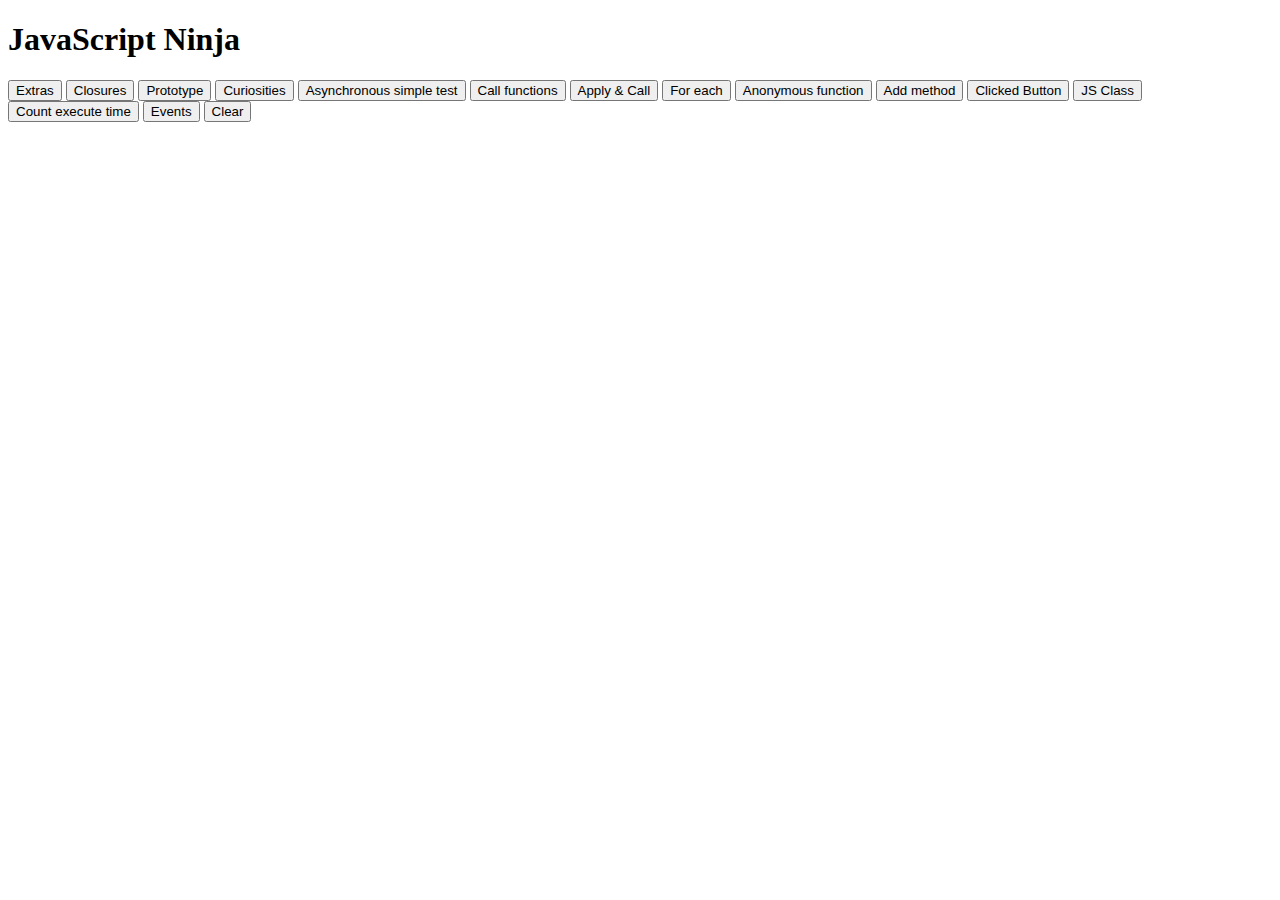
<file: index.html>
<!DOCTYPE html>
<html>
    <head>
        <title>JavaScript Ninja</title>
        <meta charset="UTF-8">
        <meta name="viewport" content="width=device-width, initial-scale=1.0">
        <link rel="stylesheet" href="css/style.css">
        <script type="text/javascript" src="js/chart-3.js"></script>
        <script type="text/javascript" src="js/chart-4-1.js"></script>
        <script type="text/javascript" src="js/chart-4-15.js"></script>
        <script type="text/javascript" src="js/chart-5-8.js"></script>
        <script type="text/javascript" src="js/chart-6-20.js"></script>
    </head>
    <body>
        <h1>JavaScript Ninja</h1>
        <nav>
            <input type="button" value="Extras" onClick="document.location='extras.html';return false;" />
            <input type="button" value="Closures" onClick="document.location='closures.html';return false;" />
            <input type="button" value="Prototype" onClick="document.location='prototype.html';return false;" />
            <input type="button" value="Curiosities" onClick="document.location='curiosities.html';return false;" />
            <input type="button" value="Asynchronous simple test" onClick="asynchronousSimpleTest()">
            <input type="button" value="Call functions" onClick="callFunctions()">
            <input type="button" value="Apply & Call" onClick="applyCall()">
            <input type="button" value="For each" onClick="forEach()">
            <input type="button" value="Anonymous function" onClick="anonymousFunction()">
            <input type="button" value="Add method" onClick="overload()">
			<input type="button" value="Clicked Button" onClick="clickedButton()">
            <input type="button" value="JS Class" onClick="JSClass()">
            <input type="button" value="Count execute time" onClick="openPrompt()">
			<input type="button" value="Events" onClick="document.location='events.html';return false;">
            <input type="button" value="Clear" id="clear"/>
        </nav>
        <h2 id="testTitle"></h2>
        <ul id="results"></ul>
        <script>
            // test abd assert
            (function() {
                var queue = [], paused = false, results = document.getElementById("results");
                this.test = function(name, fn) {
                    queue.push(function() {
                        results = document.getElementById("results");
                        results = this.assert(true, name).appendChild(
                                document.createElement("ul"));
                        fn();
                    });
                    runTest();
                };
                this.pause = function() {
                    paused = true;
                };
                this.resume = function() {
                    paused = false;
                    setTimeout(runTest, 1);
                };
                function runTest() {
                    if (!paused && queue.length) {
                        queue.shift()();
                        if (!paused) {
                            this.resume();
                        }
                    }
                }
                this.assert = function assert(value, desc) {
                    var li = document.createElement("li");
                    li.className = value ? "pass" : "fail";
                    li.appendChild(document.createTextNode(desc));
                    results.appendChild(li);
                    if (!value) {
                        li.parentNode.parentNode.className = "fail";
                    }
                    return li;
                };
                var clear = document.getElementById("clear");
                clear.onclick = function() {
                    console.log('reload');
                    window.location.reload();
                };
            })();

            var countExecuteTime = function(fn, maxCount){
                var start = new Date().getTime();

                for (var i = 0; i < maxCount; i++){
                    fn();
                } 

                var elapsed = new Date().getTime() - start;

                assert(true, "Measured time: " + elapsed + "ms");
            };
            function openPrompt(){
                var maxCount = prompt("Time to execute JSClass", maxCount);
                countExecuteTime(JSClass, maxCount);
            };
        </script>       
    </body>
</html>
</file>
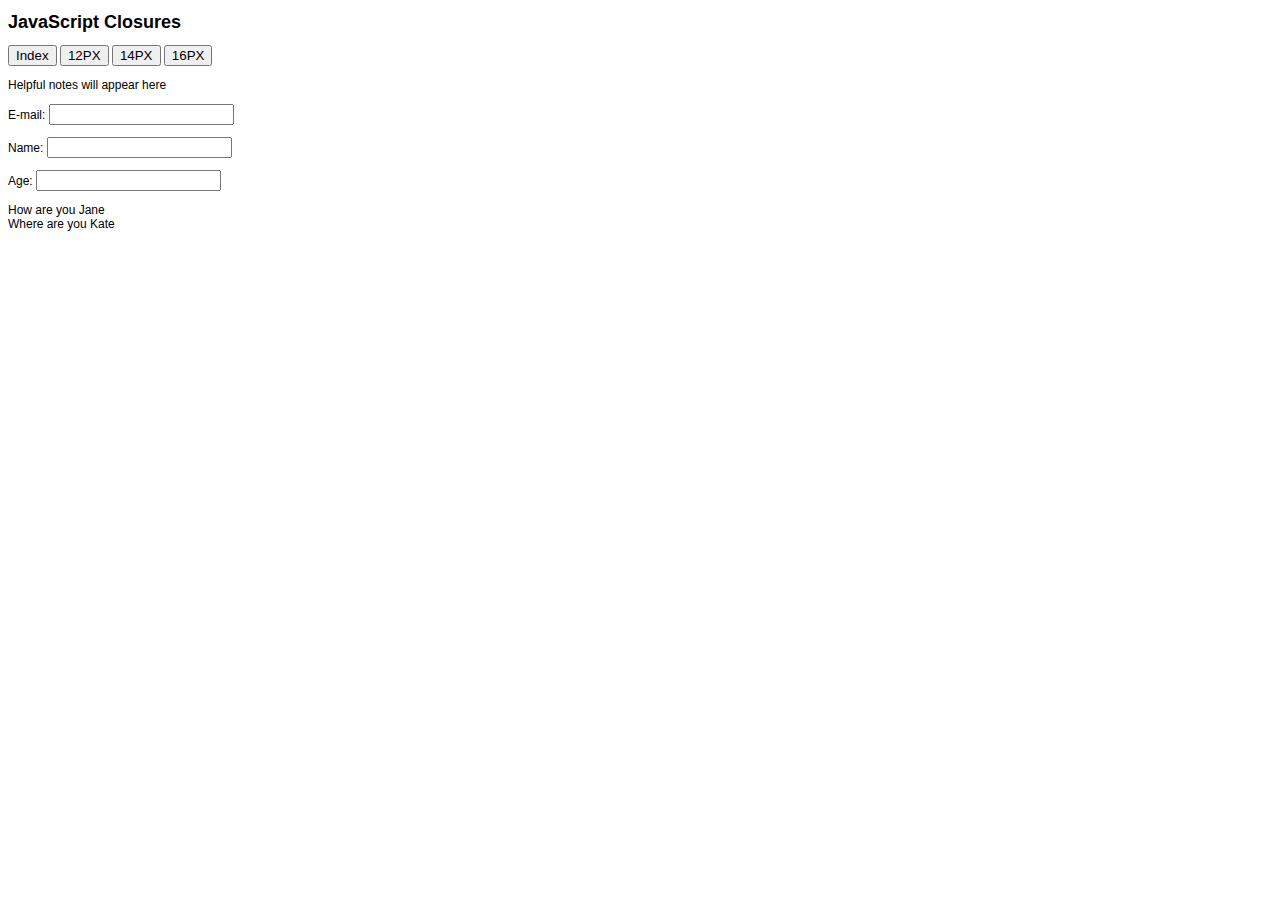
<file: closures.html>
<!DOCTYPE html>
<html>
    <head>
        <title>JavaScript Closures</title>
        <meta charset="UTF-8">
        <meta name="viewport" content="width=device-width, initial-scale=1.0">
        <style>
            body {
              font-family: Helvetica, Arial, sans-serif;
              font-size: 12px;
            }

            h1 {
              font-size: 1.5em;
            }

            h2 {
              font-size: 1.2em;
            }
        </style>
    </head>
    <body>
        <h1>JavaScript Closures</h1>
        <nav>
            <input type="button" value="Index" onClick="document.location='index.html';return false;" />
            <input type="button" value="12PX" id="size-12"/>
            <input type="button" value="14PX" id="size-14"/>
            <input type="button" value="16PX" id="size-16"/>
        </nav>        
        <p id="help">Helpful notes will appear here</p>
        <p>E-mail: <input type="text" id="email" name="email"></p>
        <p>Name: <input type="text" id="name" name="name"></p>
        <p>Age: <input type="text" id="age" name="age"></p>
        <div id="myDiv"></div>
        <div id="myAntDiv"></div>
        <script>

            function init() {
              var name = "Mozilla"; // name is a local variable created by init
              function displayName() { // displayName() is the inner function, a closure
                console.log(name); // use variable declared in the parent function    
              }
              displayName();    
            }
            init();
            
            //------------------------------------------------------------------------------
            
            function makeSizer(size) {
              return function() {
                document.body.style.fontSize = size + 'px';
              };
            }

            var size12 = makeSizer(12);
            var size14 = makeSizer(14);
            var size16 = makeSizer(16);

            document.getElementById('size-12').onclick = size12;
            document.getElementById('size-14').onclick = size14;
            document.getElementById('size-16').onclick = size16;

            //------------------------------------------------------------------------------
            
            function showHelp(help) {
              document.getElementById('help').innerHTML = help;
            }

            function makeHelpCallback(help) {
              return function() {
                showHelp(help);
              };
            }

            function setupHelp() {
              var helpText = [
                  {'id': 'email', 'help': 'Your e-mail address'},
                  {'id': 'name', 'help': 'Your full name'},
                  {'id': 'age', 'help': 'Your age (you must be over 16)'}
                ];

              for (var i = 0; i < helpText.length; i++) {
                var item = helpText[i];
                document.getElementById(item.id).onfocus = makeHelpCallback(item.help);
              }
            }

            setupHelp();

            //------------------------------------------------------------------------------

            function MyObject(name, message) {
              console.log('this->',this);
              this.name = name.toString();
              this.message = message.toString();

              this.getName = function() {
                return this.name;
              };

              this.getMessage = function() {
                return this.message;
              };
            }

            var myObj = new MyObject('Jane', 'How are you');
            var myAntObj = new MyObject('Kate', 'Where are you');

            console.log('myObj->',myObj);
            console.log('myAntObj->',myAntObj);

            document.getElementById('myDiv').innerHTML = myObj.getMessage() +' '+ myObj.getName();
            document.getElementById('myAntDiv').innerHTML = myAntObj.getMessage() +' '+ myAntObj.getName();
        </script>
    </body>
</html>
</file>
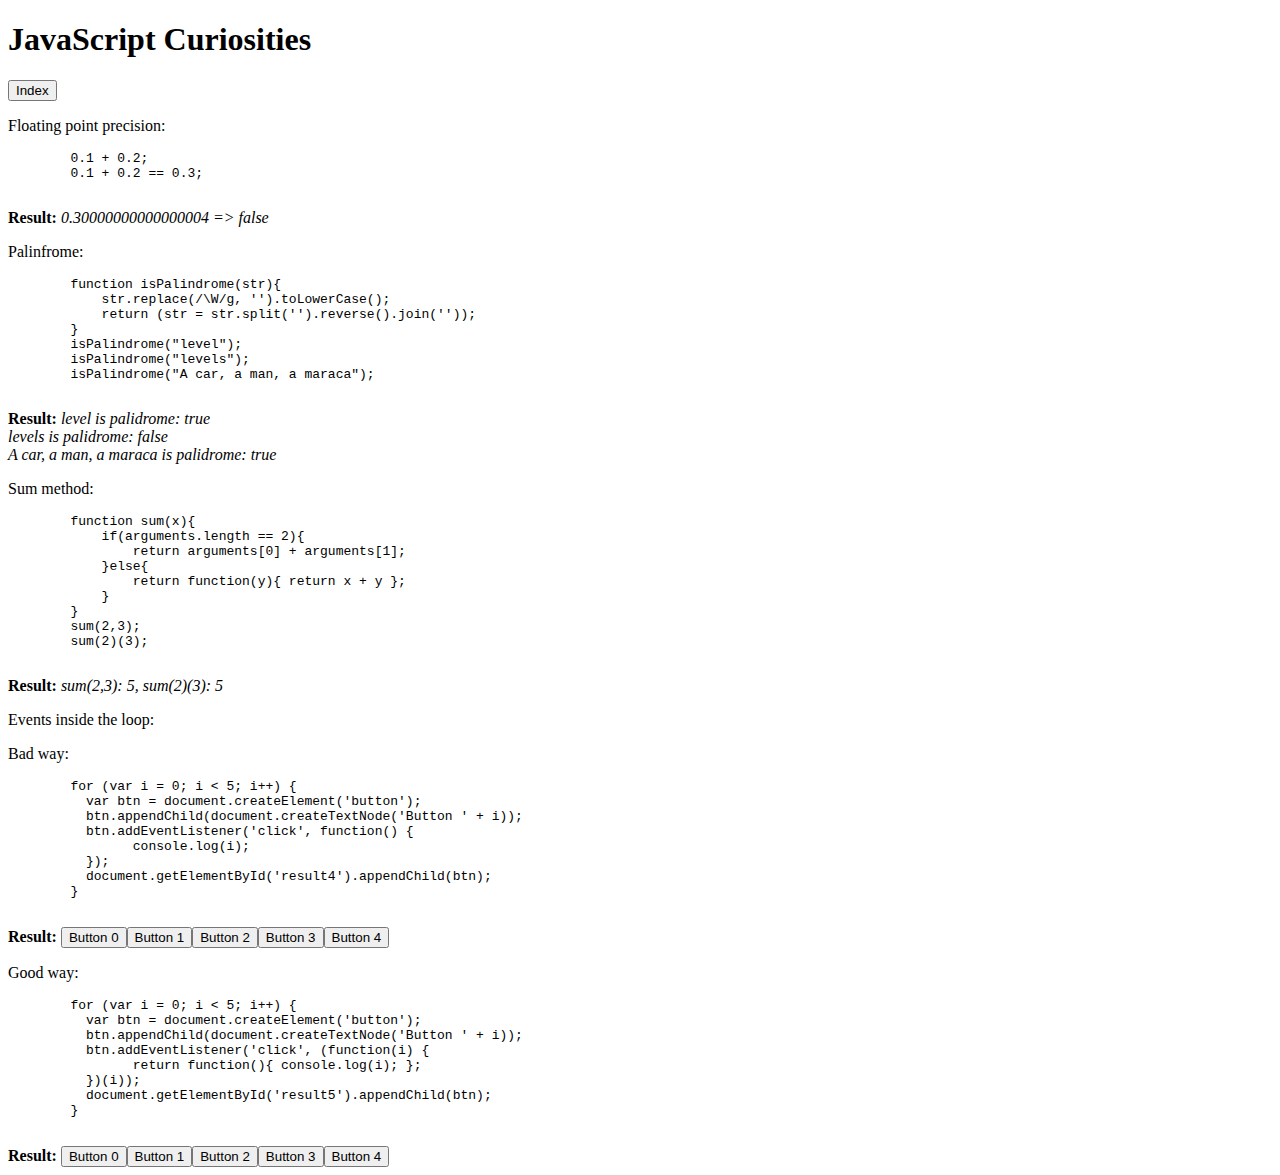
<file: curiosities.html>
<!DOCTYPE html>
<html>
    <head>
        <title>JavaScript Curiosities</title>
        <meta charset="UTF-8">
        <meta name="viewport" content="width=device-width, initial-scale=1.0">        
    </head>
    <body>
        <h1>JavaScript Curiosities</h1>
        <nav>
            <input type="button" value="Index" onClick="document.location='index.html';return false;" />
        </nav>
        <p>Floating point precision:</p>
        <pre>
        0.1 + 0.2;
        0.1 + 0.2 == 0.3;
        </pre>
        <b>Result:</b>
        <i id="result1"></i>

        <p>Palinfrome:</p>
        <pre>
        function isPalindrome(str){
            str.replace(/\W/g, '').toLowerCase();
            return (str = str.split('').reverse().join(''));
        }
        isPalindrome("level");
        isPalindrome("levels");
        isPalindrome("A car, a man, a maraca");
        </pre>
        <b>Result:</b>
        <i id="result2"></i>
        
        <p>Sum method:</p>
        <pre>
        function sum(x){
            if(arguments.length == 2){
                return arguments[0] + arguments[1];
            }else{
                return function(y){ return x + y };
            }
        }
        sum(2,3);
        sum(2)(3);
        </pre>
        <b>Result:</b>
        <i id="result3"></i>

        <p>Events inside the loop:</p>
        <p>Bad way:</p>
        <pre>
        for (var i = 0; i < 5; i++) {
          var btn = document.createElement('button');
          btn.appendChild(document.createTextNode('Button ' + i));
          btn.addEventListener('click', function() {
                console.log(i);
          });
          document.getElementById('result4').appendChild(btn);
        }
        </pre>
        <b>Result:</b>
        <i id="result4"></i>
        <p>Good way:</p>
        <pre>
        for (var i = 0; i < 5; i++) {
          var btn = document.createElement('button');
          btn.appendChild(document.createTextNode('Button ' + i));
          btn.addEventListener('click', (function(i) {
                return function(){ console.log(i); };
          })(i));
          document.getElementById('result5').appendChild(btn);
        }
        </pre>
        <b>Result:</b>
        <i id="result5"></i>
        <script>
        document.getElementById('result1').innerHTML = (0.1 + 0.2) + ' => ' + (0.1 + 0.2 == 0.3);
        
        function isPalindrome(str){
             str = str.replace(/\W/g, '').toLowerCase();
            console.log(str);
            return (str == str.split('').reverse().join(''));
        }
        document.getElementById('result2').innerHTML = 'level is palidrome: ' + isPalindrome("level") + '<br/>' +
                                                    'levels is palidrome: ' + isPalindrome("levels") + '<br/>' +
                                                    'A car, a man, a maraca is palidrome: ' + isPalindrome("A car, a man, a maraca");

        function sum(x){
            if(arguments.length == 2){
                return arguments[0] + arguments[1];
            }else{
                return function(y){ return x + y };
            }
        }
        document.getElementById('result3').innerHTML = 'sum(2,3): ' + sum(2,3) + ', ' +
                                                       'sum(2)(3): ' + sum(2)(3);

        for (var i = 0; i < 5; i++) {
          var btn = document.createElement('button');
          btn.appendChild(document.createTextNode('Button ' + i));
          btn.addEventListener('click', function() {
                console.log(i);
          });
          document.getElementById('result4').appendChild(btn);
        }
        for (var i = 0; i < 5; i++) {
          var btn = document.createElement('button');
          btn.appendChild(document.createTextNode('Button ' + i));
          btn.addEventListener('click', (function(i) {
                return function(){ console.log(i); };
          })(i));
          document.getElementById('result5').appendChild(btn);
        }
        </script>
    </body>
</html>
</file>
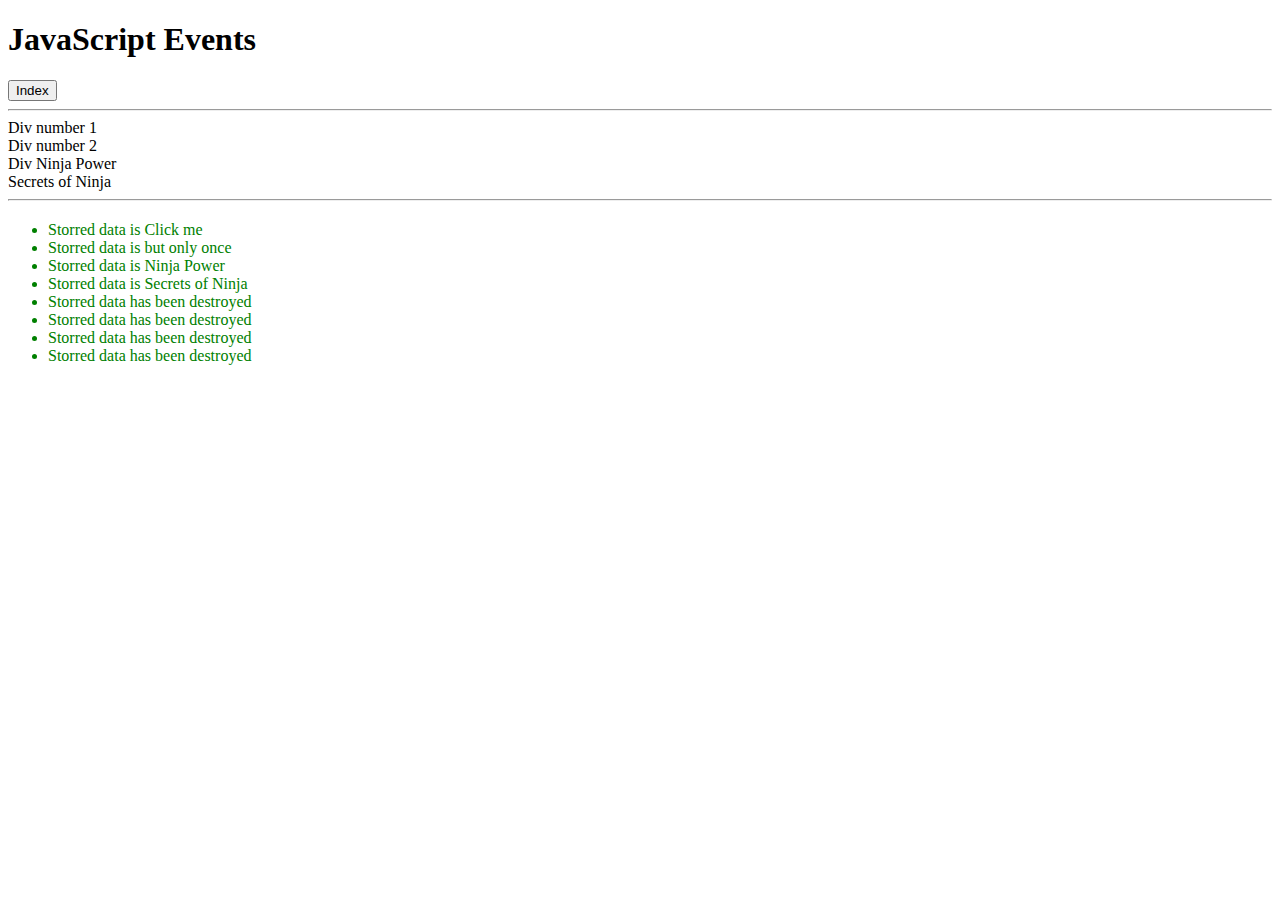
<file: events.html>
<!DOCTYPE html>
<html>
    <head>
        <title>JavaScript Closures</title>
        <meta charset="UTF-8">
        <meta name="viewport" content="width=device-width, initial-scale=1.0">    
        <link rel="stylesheet" href="css/style.css">    
    </head>
    <body>
        <h1>JavaScript Events</h1>
        <nav>
            <input type="button" value="Index" onClick="document.location='index.html';return false;" />            
        </nav>
		<hr>
        <div title="Click me">Div number 1</div>
        <div title="but only once">Div number 2</div>
        <div title="Ninja Power">Div Ninja Power</div>
        <div title="Secrets of Ninja">Secrets of Ninja</div>
        <hr>
 		<h2 id="testTitle"></h2>
        <ul id="results"></ul>
        <script>
    	// test abd assert
        (function() {
       		var queue = [], paused = false, results = document.getElementById("results");
            this.test = function(name, fn) {
                queue.push(function() {
                    results = document.getElementById("results");
                    results = this.assert(true, name).appendChild(
                            document.createElement("ul"));
                    fn();
                });
                runTest();
            };
            this.pause = function() {
                paused = true;
            };
            this.resume = function() {
                paused = false;
                setTimeout(runTest, 1);
            };
            function runTest() {
                if (!paused && queue.length) {
                    queue.shift()();
                    if (!paused) {
                        this.resume();
                    }
                }
            }
            this.assert = function assert(value, desc) {
                var li = document.createElement("li");
                li.className = value ? "pass" : "fail";
                li.appendChild(document.createTextNode(desc));
                results.appendChild(li);
                if (!value) {
                    li.parentNode.parentNode.className = "fail";
                }
                return li;
            };           
        })();
        

        if(document.addEventListener){
        	this.addEvent = function( elem, type, fn ){
        		elem.addEventListener( type, fn, false);
        		return fn;
        	};
        	this.removeEvent = function( elem, type, fn ){
        		elem.removeEventListener( type, fn, false);
        	};
        }

        addEvent(window, 'load', function(){
        	var elems = document.getElementsByTagName('div');
        	for (var i = 0; i < elems.length; i++) (function( elem ) {
        		var handler = addEvent( elem, 'click', function(){
        			this.style.backgroundColor = this.style.backgroundColor === '' ? 'green' : '';
        			removeEvent( elem, 'click', handler);
        		});
        	}) (elems[i]);
        });

        function fixEvent( event ){
        	function returnTrue () { return true; }
        	function returnFalse () { return false; }

        	if( !event || !event.stopPropagation) {
        		var old = event || window.event;

        		event = {};
        		for (var prop in old){
        			event[prop] = old[prop];
        		}

        		if ( !event.target ){
        			event.target = event.srcElement || document;
        		}

        		event.relatedTarget = event.fromElement === event.target ? event.ToElement : event.fromElement;

        		event.preventDefault = function () {
        			event.returnValue = false;
        			event.isDefaultPrevented = returnTrue;
        		};

        		event.isDefaultPrevented = returnFalse;

        		event.stopPropagation = function () {
        			event.cancelBubble = true;
        			event.isPropagationStopped = returnTrue;
        		};

        		event.isPropagationStopped = returnFalse;

        		event.stopImmediatePropagation = function () {
        			this.isImmediatePropagationStopped = returnTrue;
        			this.stopPropagation;
        		};

        		event.isImmediatePropagationStopped = returnFalse;

        		if ( event.clientX !== null ){
        			var doc = document.documentElement, 
        				body = document.body;

        			event.pageX = event.clientX 
        			+ ( doc && doc.scrollLeft || body && body.scrollLeft || 0 )
        			- ( doc && doc.clientLeft || body && body.clientLeft || 0 );

        			event.pageY = event.clientY 
        			+ ( doc && doc.scrollTop || body && body.scrollTop || 0 )
        			- ( doc && doc.clientTop || body && body.clientTop || 0 );
        		}

        		event.which = event.charCode || event.KeyCode;

        		// 0 left, 1 center, 2 right
        		if ( event.button !== null ){
        			event.button = ( event.button & 1 ? 0 : (event.button & 4 ? 1 : (event.button & 2 ? 2 : 0 )));
        		} 
        	}
        	return event;
        }

        (function () {
        	var cache = {};
        	guidCounter = 1,
        	expando = 'data' + ( new Date ).getTime();
        	this.getData = function ( elem ) {
        		var guid = elem[expando];
        		if ( !guid ) {
        			guid = elem[expando] = guidCounter++;
        			cache[guid] = {};
        		}
        		console.log(cache[guid])
        		return cache[guid];
        	};
        	this.removeData = function ( elem ) {
        		var guid = elem[expando];
        		if ( !guid ) return false;
        		delete cache[guid];
        		try {
        			delete elem[expando];
        		} catch ( e ) {
        			if ( elem.removeAttribute) {
        				elem.removeAttribute(expando);
        			}
        		}
        	}
        })();

        var elems = document.getElementsByTagName('div');

        for (var n = 0; n < elems.length; n++) {
        	getData( elems[n] ).ninja = elems[n].title;
        };

        for (var n = 0; n < elems.length; n++){
        	assert( getData( elems[n] ).ninja === elems[n].title,
        		'Storred data is ' + getData( elems[n] ).ninja );
        }

        for (var n = 0; n < elems.length; n++){
        	removeData( elems[n] );
        	assert( getData( elems[n] ).ninja === undefined,
        		'Storred data has been destroyed' );
        }

        </script>
    </body>
</html>
</file>
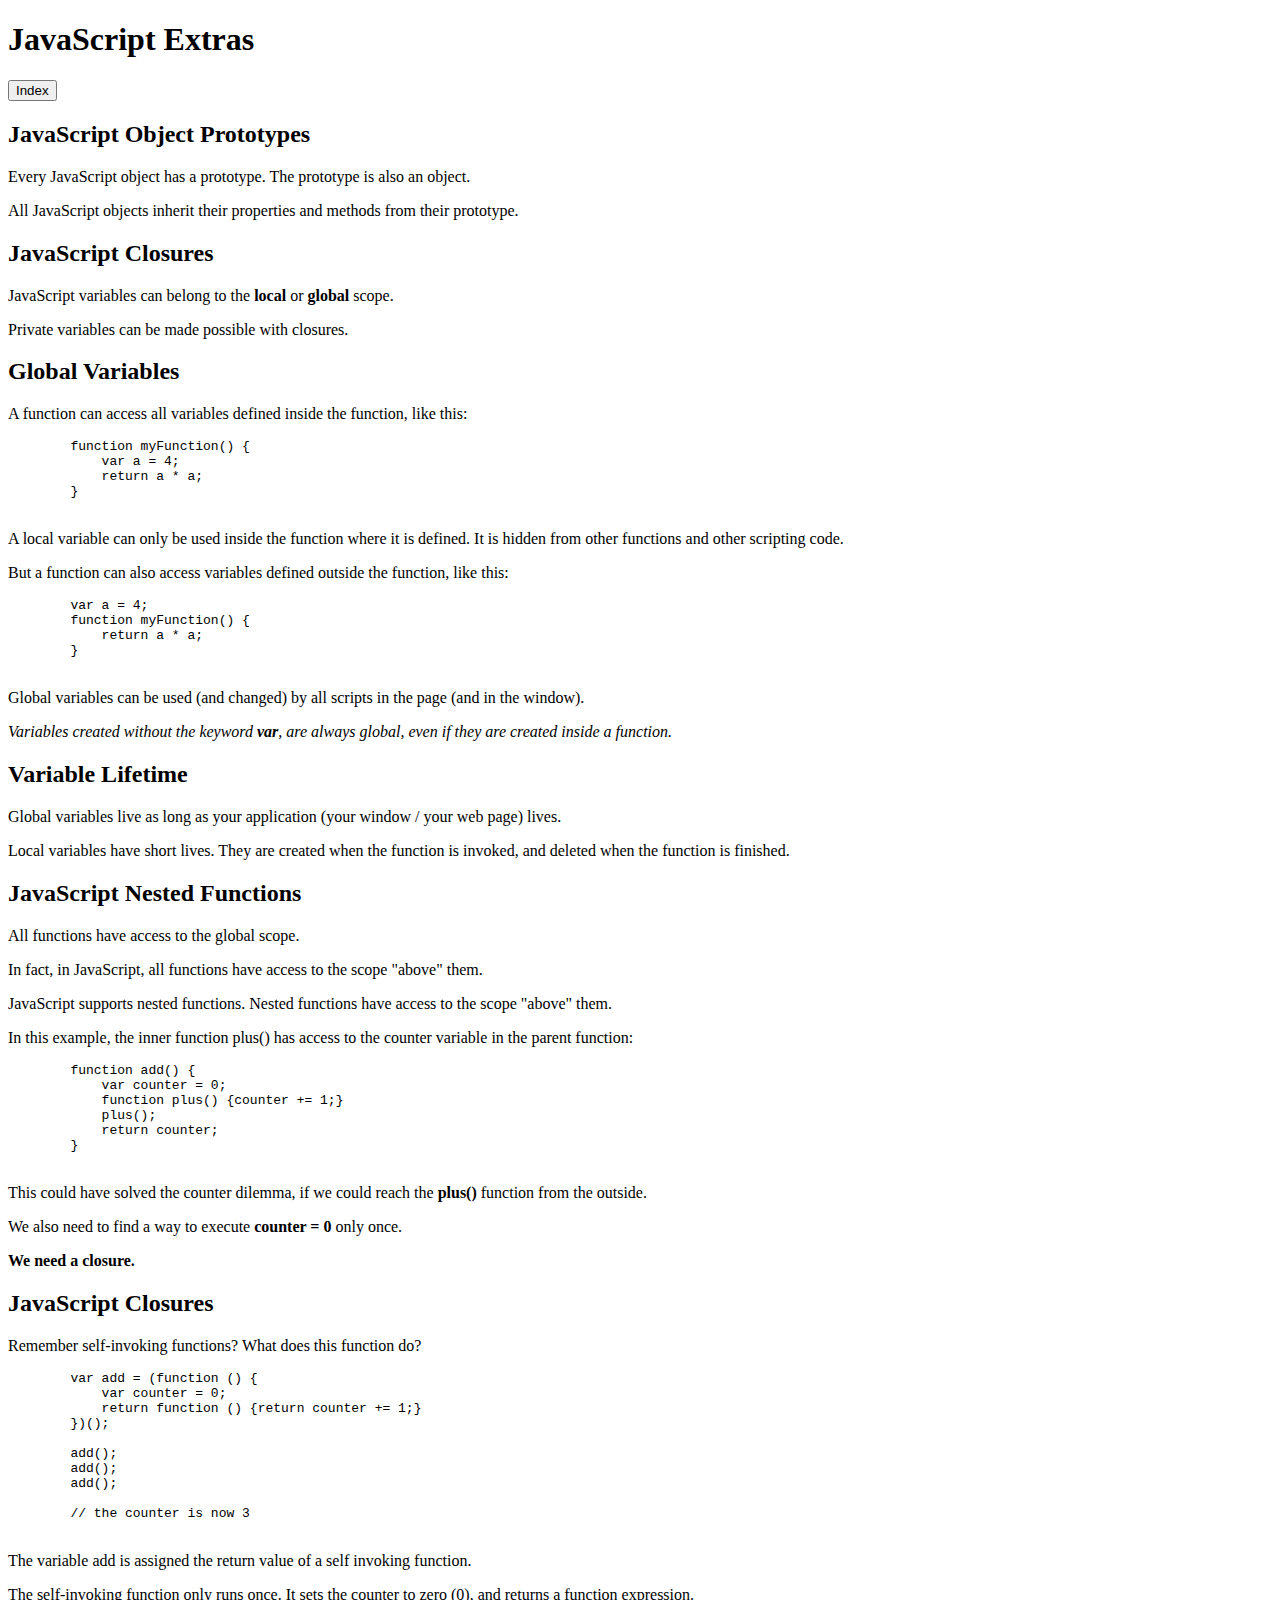
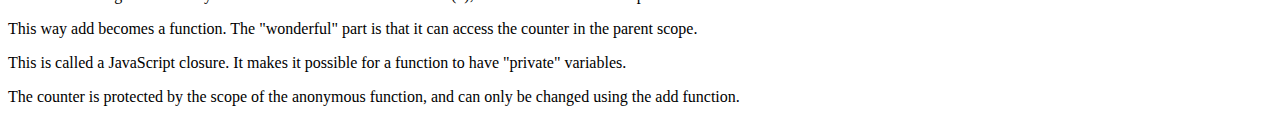
<file: extras.html>
<!DOCTYPE html>
<html>
    <head>
        <title>JavaScript Extras</title>
        <meta charset="UTF-8">
        <meta name="viewport" content="width=device-width, initial-scale=1.0">
    </head>
    <body>
        <h1>JavaScript Extras</h1>
        <nav>
            <input type="button" value="Index" onClick="document.location='index.html';return false;" />
        </nav>
        <h2>JavaScript Object Prototypes</h2>
        <p>Every JavaScript object has a prototype. The prototype is also an object.</p>
        <p>All JavaScript objects inherit their properties and methods from their prototype.</p>
        <h2>JavaScript Closures</h2>
        <p>JavaScript variables can belong to the <strong>local</strong> or <strong>global</strong> scope.</p>
        <p>Private variables can be made possible with closures.</p>
        <h2>Global Variables</h2>
        <p>A function can access all variables defined inside the function, like this:</p>
        <pre>
        function myFunction() {
            var a = 4;
            return a * a;
        }
        </pre>
        <p>A local variable can only be used inside the function where it is defined. It is hidden from other functions and other scripting code.</p>
        <p>But a function can also access variables defined outside the function, like this:</p>
        <pre>
        var a = 4;
        function myFunction() {
            return a * a;
        }
        </pre>
        <p>Global variables can be used (and changed) by all scripts in the page (and in the window).</p>
        <i>Variables created without the keyword <strong>var</strong>, are always global, even if they are created inside a function.</i>
        <h2>Variable Lifetime</h2>
        <p>Global variables live as long as your application (your window / your web page) lives.</p>
        <p>Local variables have short lives. They are created when the function is invoked, and deleted when the function is finished.</p>
        <h2>JavaScript Nested Functions</h2>
        <p>All functions have access to the global scope.</p> 
        <p>In fact, in JavaScript, all functions have access to the scope "above" them.</p>
        <p>JavaScript supports nested functions. Nested functions have access to the scope "above" them.</p>
        <p>In this example, the inner function plus() has access to the counter variable in the parent function:</p>
        <pre>
        function add() {
            var counter = 0;
            function plus() {counter += 1;}
            plus();    
            return counter; 
        }            
        </pre>
        <p>This could have solved the counter dilemma, if we could reach the <strong>plus()</strong> function from the outside.</p>
        <p>We also need to find a way to execute <strong>counter = 0</strong> only once.</p>
        <p><strong>We need a closure.</strong></p>
        <h2>JavaScript Closures</h2>
        <p>Remember self-invoking functions? What does this function do?</p>
        <pre>
        var add = (function () {
            var counter = 0;
            return function () {return counter += 1;}
        })();

        add();
        add();
        add();

        // the counter is now 3
        </pre>
        <p>The variable add is assigned the return value of a self invoking function.</p>
        <p>The self-invoking function only runs once. It sets the counter to zero (0), and returns a function expression.</p>
        <p>This way add becomes a function. The "wonderful" part is that it can access the counter in the parent scope.</p>
        <p>This is called a JavaScript closure. It makes it possible for a function to have "private" variables.</p>
        <p>The counter is protected by the scope of the anonymous function, and can only be changed using the add function.</p>
    </body>
</html>
</file>
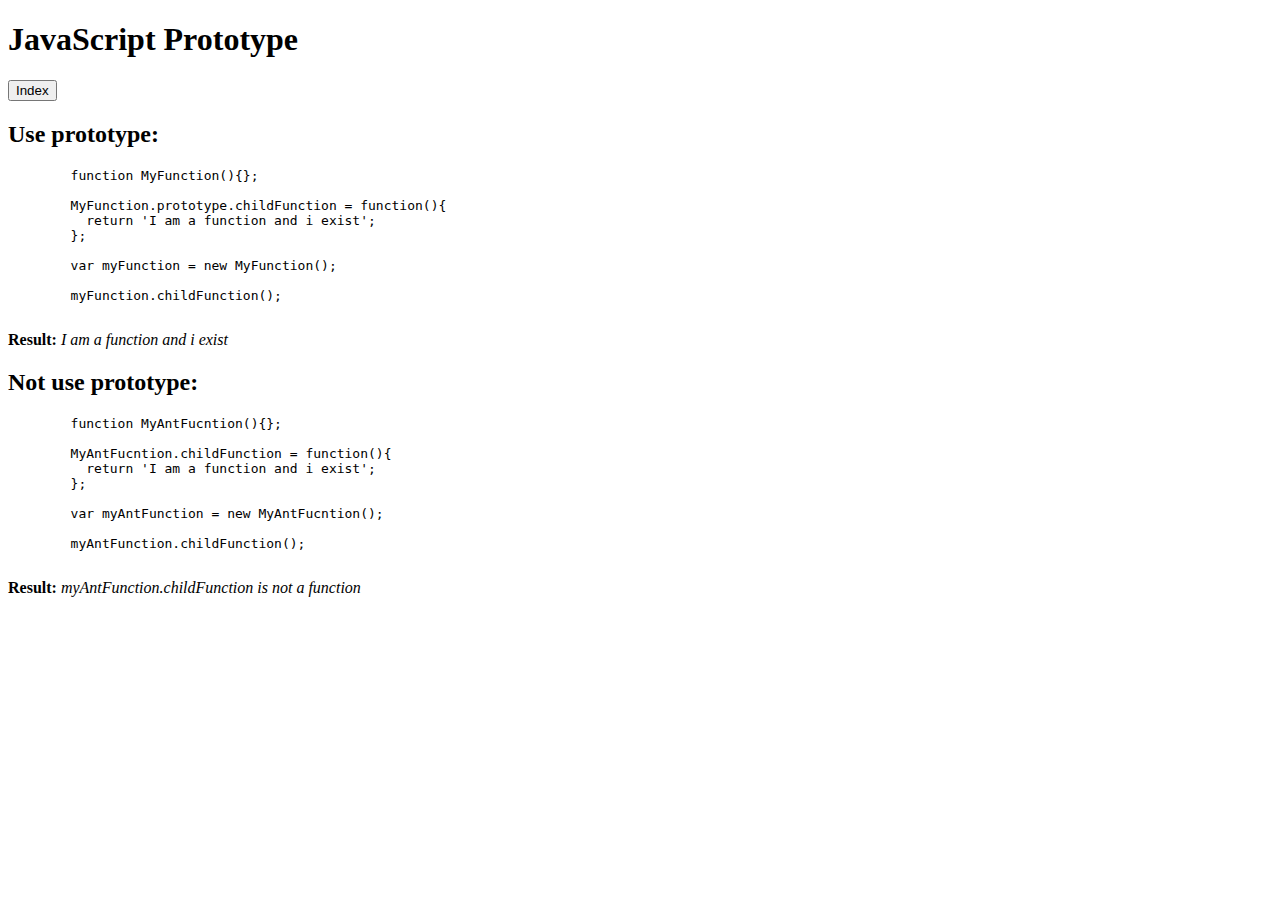
<file: prototype.html>
<!DOCTYPE html>
<html>
    <head>
        <title>JavaScript Prototype</title>
        <meta charset="UTF-8">
        <meta name="viewport" content="width=device-width, initial-scale=1.0">        
    </head>
    <body>
        <h1>JavaScript Prototype</h1>
        <nav>
            <input type="button" value="Index" onClick="document.location='index.html';return false;" />
        </nav>
        <h2>Use prototype:</h2>
        <pre>
        function MyFunction(){};

        MyFunction.prototype.childFunction = function(){
          return 'I am a function and i exist';
        };

        var myFunction = new MyFunction();

        myFunction.childFunction();
        </pre>
        <b>Result:</b>
        <i id="result1"></i>
        <h2>Not use prototype:</h2>
        <pre>
        function MyAntFucntion(){};

        MyAntFucntion.childFunction = function(){
          return 'I am a function and i exist';
        };
        
        var myAntFunction = new MyAntFucntion();

        myAntFunction.childFunction();
        </pre>
        <b>Result:</b>
        <i id="result2"></i>
        <script>
        function MyFunction(){};
        MyFunction.prototype.childFunction = function(){
          return 'I am a function and i exist';
        };

        var myFunction = new MyFunction();
        document.getElementById('result1').innerHTML = myFunction.childFunction();

        function MyAntFucntion(){};
        MyAntFucntion.childFunction = function(){
          return 'I am a function and i exist';
        };
        
        var myAntFunction = new MyAntFucntion();
        try {
          myAntFunction.childFunction();
        } catch(error){
          document.getElementById('result2').innerHTML = error.message;
        }
        
           
        </script>
    </body>
</html>
</file>
<file: css/style.css>
@charset "utf-8";

#results li.pass {
    color: green;
}
#results li.fail {
    color: red;
}
</file>
